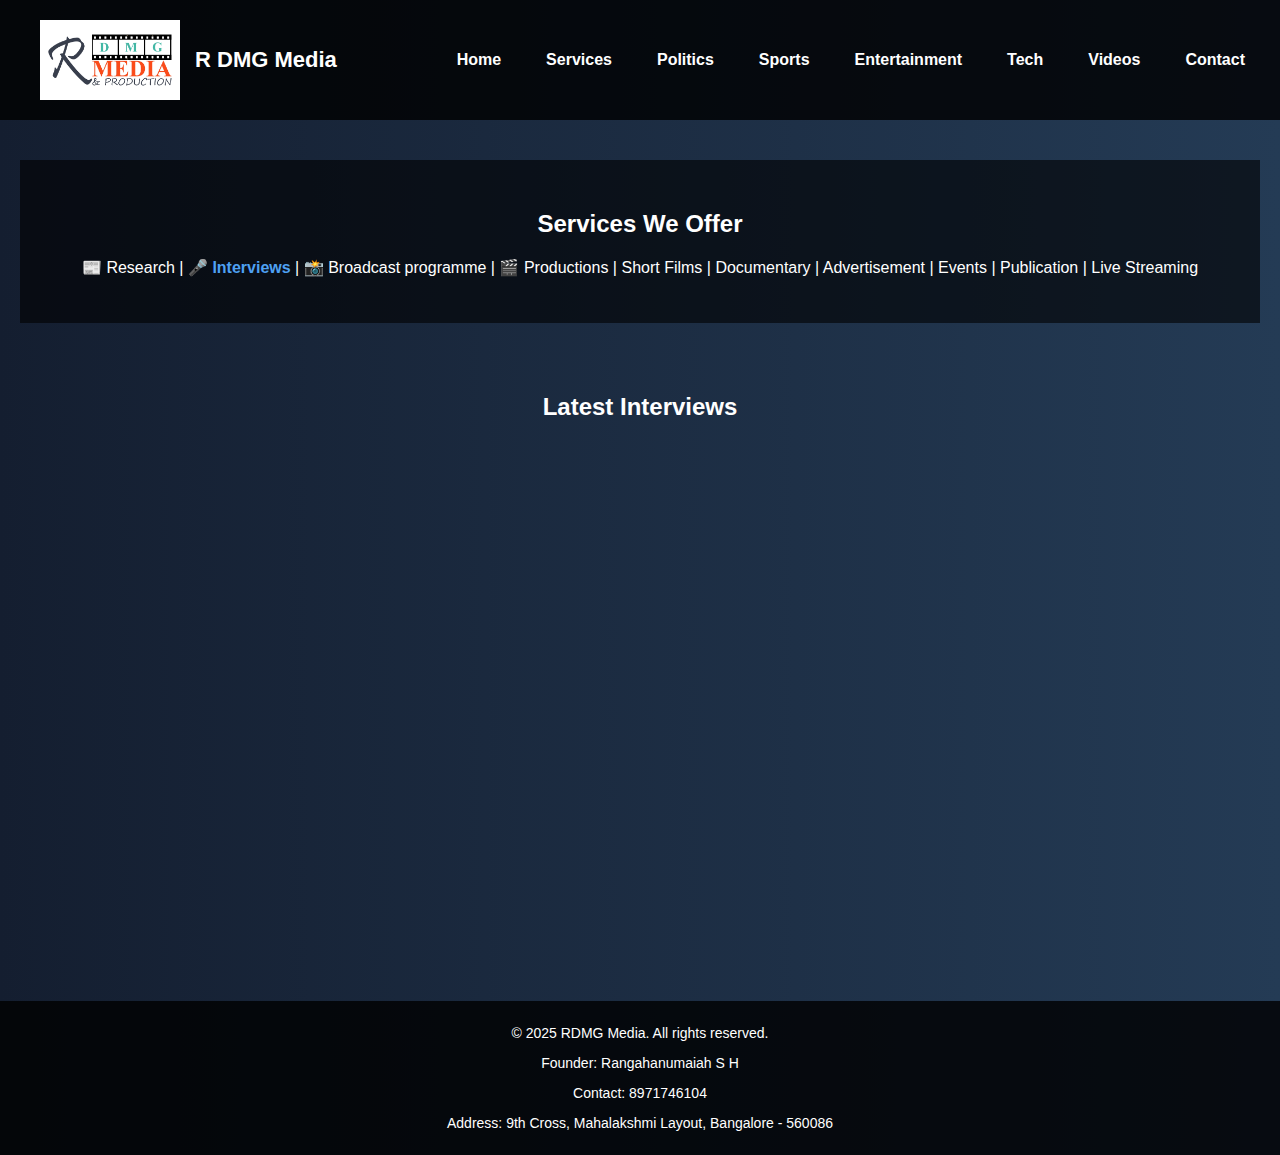
<file: index.html>
<!DOCTYPE html>
<html lang="en">
<head>
    <meta charset="UTF-8">
    <meta name="viewport" content="width=device-width, initial-scale=1.0">
    <title>RDMG MEDIA - Home</title>
    <link rel="stylesheet" href="styles.css">
    <style>
        body {
            background: linear-gradient(to right, #141e30, #243b55);
            color: white;
            font-family: Arial, sans-serif;
            margin: 0;
            padding: 0;
            text-align: center;
            scroll-behavior: smooth;
        }
        .video-container {
            display: flex;
            flex-wrap: wrap;
            justify-content: center;
            gap: 20px;
            padding: 20px;
        }
        .video-container iframe {
            width: 360px;
            height: 215px;
            border: none;
        }
        .logo-container {
            display: flex;
            align-items: center;
            gap: 15px;
            padding: 10px 20px;
        }
        .logo-container img {
            height: 80px;
            max-width: 180px;
            object-fit: contain;
        }
        .logo-container h1 {
            font-size: 22px;
            font-weight: bold;
            margin: 0;
            color: white;
        }
        header {
            display: flex;
            align-items: center;
            justify-content: space-between;
            background: rgba(0, 0, 0, 0.8);
            padding: 10px 20px;
        }
        nav ul {
            list-style: none;
            display: flex;
            gap: 15px;
            margin: 0;
            padding: 0;
        }
        nav ul li {
            display: inline;
        }
        nav ul li a {
            color: white;
            text-decoration: none;
            font-weight: bold;
            cursor: pointer;
        }
        footer {
            padding: 10px;
            background: rgba(0, 0, 0, 0.8);
            color: white;
            font-size: 14px;
        }
        /* Services Section */
        #services {
            padding: 30px;
            background: rgba(0, 0, 0, 0.6);
            margin-top: 20px;
        }
        #services a {
            color: #4ea1f3;
            font-weight: bold;
            text-decoration: none;
            cursor: pointer;
        }
        #services a:hover {
            text-decoration: underline;
        }
        /* Latest Videos Section */
        #latest-videos {
            padding: 50px 0;
        }
    </style>
</head>
<body>
    <header>
        <div class="logo-container">
            <img src="R_DMG.jpg" alt="RDMG Media Logo">
            <h1>R DMG Media</h1>
        </div>
        <nav>
            <ul>
                <li><a href="index.html">Home</a></li>
                <li><a href="#services">Services</a></li>  
                <li><a href="#">Politics</a></li>
                <li><a href="#">Sports</a></li>
                <li><a href="#">Entertainment</a></li>
                <li><a href="#">Tech</a></li>
                <li><a href="videos.html">Videos</a></li>
                <li><a href="contact.html">Contact</a></li>
            </ul>
        </nav>
    </header>

    <main>
        <!-- Services Section -->
        <section id="services">
            <h2>Services We Offer</h2>
            <p>📰 Research | 🎤 <a href="#latest-videos">Interviews</a> | 📸 Broadcast programme | 🎬 Productions | Short Films | Documentary | Advertisement | Events | Publication | Live Streaming</p>
        </section>

        <!-- Latest Videos Section (Interviews Section) -->
        <section id="latest-videos">
            <h2>Latest Interviews</h2>
            <div class="video-container">
                <iframe src="https://www.youtube.com/embed/j1AuwtqdjcI" allowfullscreen></iframe>
                <iframe src="https://www.youtube.com/embed/4g2gmhHinuo" allowfullscreen></iframe>
                <iframe src="https://www.youtube.com/embed/Av-eIWjvh0I" allowfullscreen></iframe>
                <iframe src="https://www.youtube.com/embed/s-Q7kEzMIUM" allowfullscreen></iframe>
                <iframe src="https://www.youtube.com/embed/lvMrgJ2ruZ0" allowfullscreen></iframe>
                <iframe src="https://www.youtube.com/embed/vPuD_UkxaZQ" allowfullscreen></iframe>
            </div>
        </section>
    </main>

    <footer>
        <p>&copy; 2025 RDMG Media. All rights reserved.</p>
        <p>Founder: Rangahanumaiah S H</p>
        <p>Contact: 8971746104</p>
        <p>Address: 9th Cross, Mahalakshmi Layout, Bangalore - 560086</p>
    </footer>
</body>
</html>
</file>
<file: styles.css>
/* styles.css */
body {
    font-family: Arial, sans-serif;
    margin: 0;
    padding: 0;
    background-color: #f5f5f5;
}

header {
    display: flex;
    justify-content: space-between;
    align-items: center;
    padding: 10px 20px;
    background-color: #222;
    color: white;
}

.logo img {
    height: 50px;
}

nav ul {
    list-style: none;
    display: flex;
}

nav ul li {
    margin: 0 15px;
}

nav ul li a {
    color: white;
    text-decoration: none;
}

.language-toggle button {
    padding: 5px 10px;
    cursor: pointer;
}

main {
    padding: 20px;
}

footer {
    text-align: center;
    padding: 10px;
    background-color: #222;
    color: white;
}
header {
    display: flex;
    justify-content: space-between; /* Ensures logo is left, menu is right */
    align-items: center;
    background: rgba(0, 0, 0, 0.8);
    padding: 10px 20px;
}

nav ul {
    list-style: none;
    display: flex;
    gap: 20px; /* Adjust space between menu items */
    margin: 0;
    padding: 0;
}

nav ul li {
    display: inline;
}

nav ul li a {
    color: white;
    text-decoration: none;
    font-weight: bold;
}
</file>
